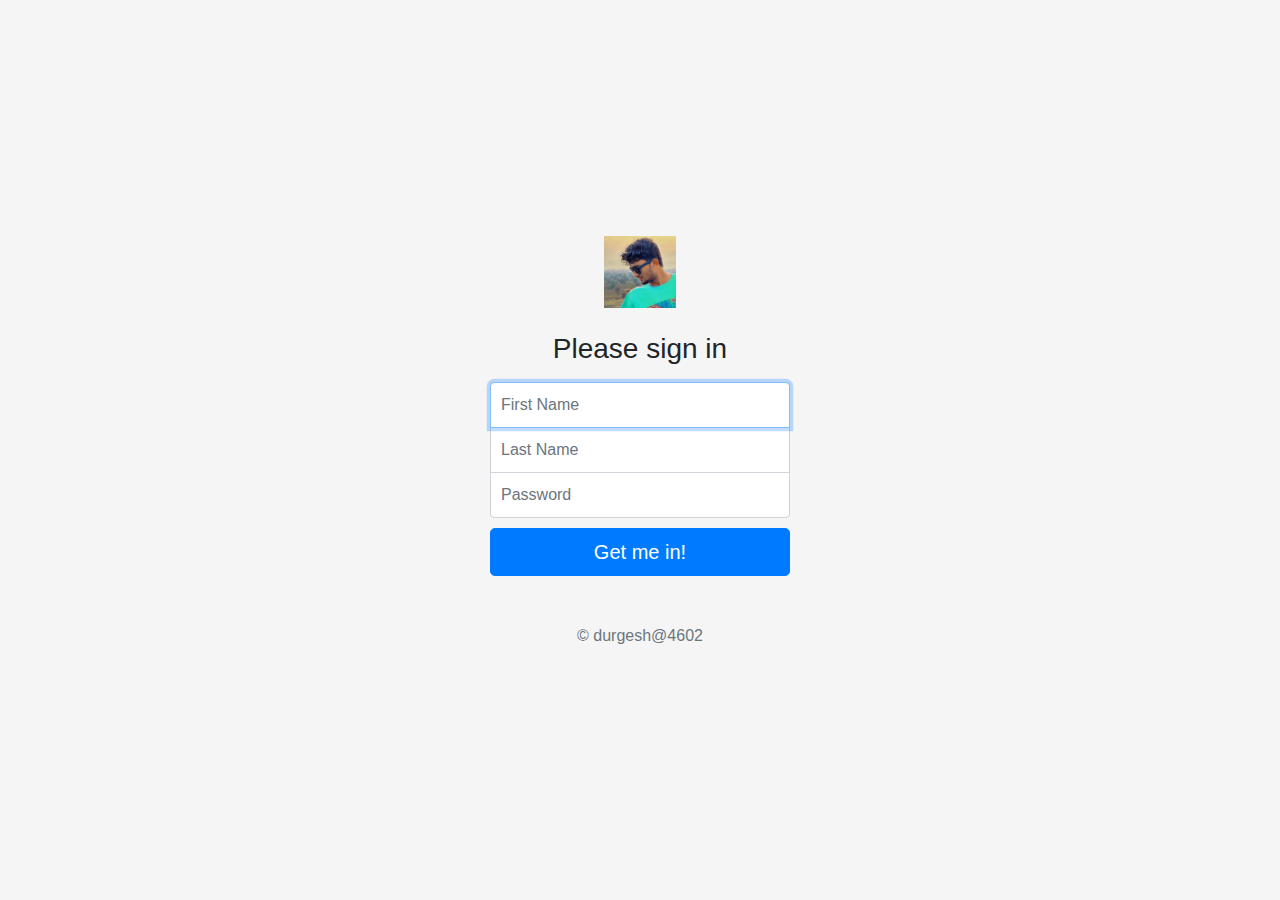
<file: index.html>
<!doctype html>
<html lang="en">
  <head>
    <meta charset="utf-8">
    <meta name="viewport" content="width=device-width, initial-scale=1, shrink-to-fit=no">
    <meta name="description" content="">
    <meta name="author" content="">
     <link rel="icon" href="favicon-home.ico">

    <title>Signin Template for Durgesh</title>

    <link rel="canonical" href="https://getbootstrap.com/docs/4.0/examples/sign-in/">
    <!-- Bootstrap core CSS -->
    <!-- <link href="../../dist/css/bootstrap.min.css" rel="stylesheet"> -->
    <link rel="stylesheet" href="https://cdn.jsdelivr.net/npm/bootstrap@4.3.1/dist/css/bootstrap.min.css" integrity="sha384-ggOyR0iXCbMQv3Xipma34MD+dH/1fQ784/j6cY/iJTQUOhcWr7x9JvoRxT2MZw1T" crossorigin="anonymous">

    <!-- Custom styles for this template -->
    <link href="signin.css" rel="stylesheet">
  </head>

  <body class="text-center">
    <form class="form-signin" action="/" method="post">
      <img class="mb-4" src="wtspDP.jpg" alt="" width="72" height="72">
      <h1 class="h3 mb-3 font-weight-normal">Please sign in</h1>
      <input type="text" name="fName" class="form-control top" placeholder="First Name" required autofocus>

      <input type="text" name="lName" class="form-control middle" placeholder="Last Name" required autofocus>
      
      <input type="password" name="pass" class="form-control bottom" placeholder="Password" required>
      
      <button class="btn btn-lg btn-primary btn-block" type="submit">Get me in!</button>
      <p class="mt-5 mb-3 text-muted">&copy; durgesh@4602</p>
    </form>
  </body>
</html>
</file>
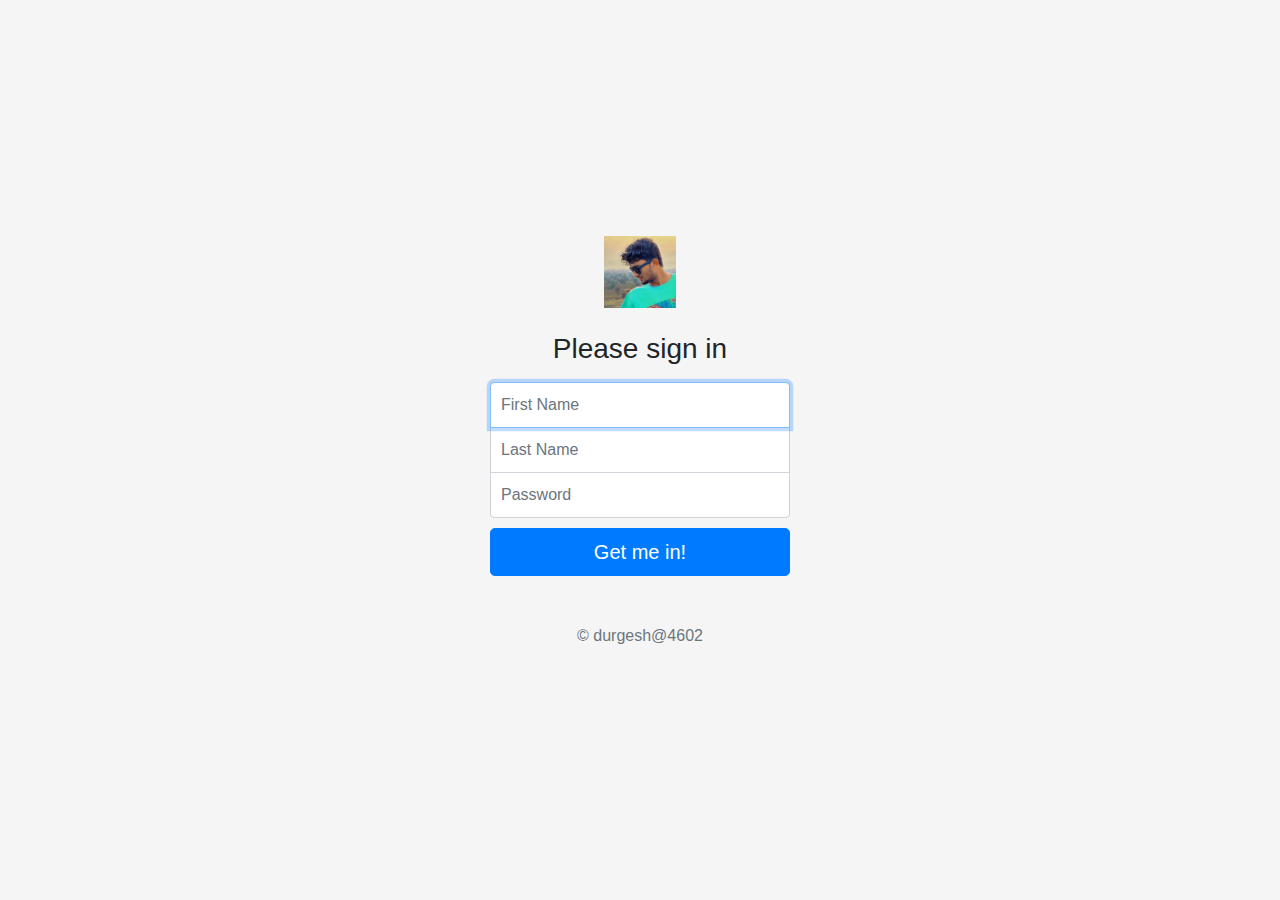
<file: signup.html>
<!doctype html>
<html lang="en">
  <head>
    <meta charset="utf-8">
    <meta name="viewport" content="width=device-width, initial-scale=1, shrink-to-fit=no">
    <meta name="description" content="">
    <meta name="author" content="">
    <link rel="icon" href="/docs/4.0/assets/img/favicons/favicon.ico">

    <title>Signin Template for Durgesh</title>

    <link rel="canonical" href="https://getbootstrap.com/docs/4.0/examples/sign-in/">

    <!-- Bootstrap core CSS -->
    <!-- <link href="../../dist/css/bootstrap.min.css" rel="stylesheet"> -->
    <link rel="stylesheet" href="https://cdn.jsdelivr.net/npm/bootstrap@4.3.1/dist/css/bootstrap.min.css" integrity="sha384-ggOyR0iXCbMQv3Xipma34MD+dH/1fQ784/j6cY/iJTQUOhcWr7x9JvoRxT2MZw1T" crossorigin="anonymous">

    <!-- Custom styles for this template -->
    <link href="signin.css" rel="stylesheet">
  </head>

  <body class="text-center">
    <form class="form-signin" action="/" method="post">
      <img class="mb-4" src="wtspDP.jpg" alt="" width="72" height="72">
      <h1 class="h3 mb-3 font-weight-normal">Please sign in</h1>
      <input type="text" name="fName" class="form-control top" placeholder="First Name" required autofocus>

      <input type="text" name="lName" class="form-control middle" placeholder="Last Name" required autofocus>
      
      <input type="password" name="pass" class="form-control bottom" placeholder="Password" required>
      
      <button class="btn btn-lg btn-primary btn-block" type="submit">Get me in!</button>
      <p class="mt-5 mb-3 text-muted">&copy; durgesh@4602</p>
    </form>
  </body>
</html>
</file>
<file: signin.css>
html,
body {
  height: 100%;
}

body {
  display: -ms-flexbox;
  display: -webkit-box;
  display: flex;
  -ms-flex-align: center;
  -ms-flex-pack: center;
  -webkit-box-align: center;
  align-items: center;
  -webkit-box-pack: center;
  justify-content: center;
  padding-top: 40px;
  padding-bottom: 40px;
  background-color: #f5f5f5;
}

.form-signin {
  width: 100%;
  max-width: 330px;
  padding: 15px;
  margin: 0 auto;
}
.form-signin .checkbox {
  font-weight: 400;
}
.form-signin .form-control {
  position: relative;
  box-sizing: border-box;
  height: auto;
  padding: 10px;
  font-size: 16px;
}
.form-signin .form-control:focus {
  z-index: 2;
}
.top {
  margin-bottom: -1px;
  border-bottom-right-radius: 0;
  border-bottom-left-radius: 0;
}
.middle{
    border-radius: 0;
    margin-bottom: -1px;
    margin-bottom: -1px;

}
.bottom {
  margin-bottom: 10px;
  border-top-left-radius: 0;
  border-top-right-radius: 0;
}
</file>
